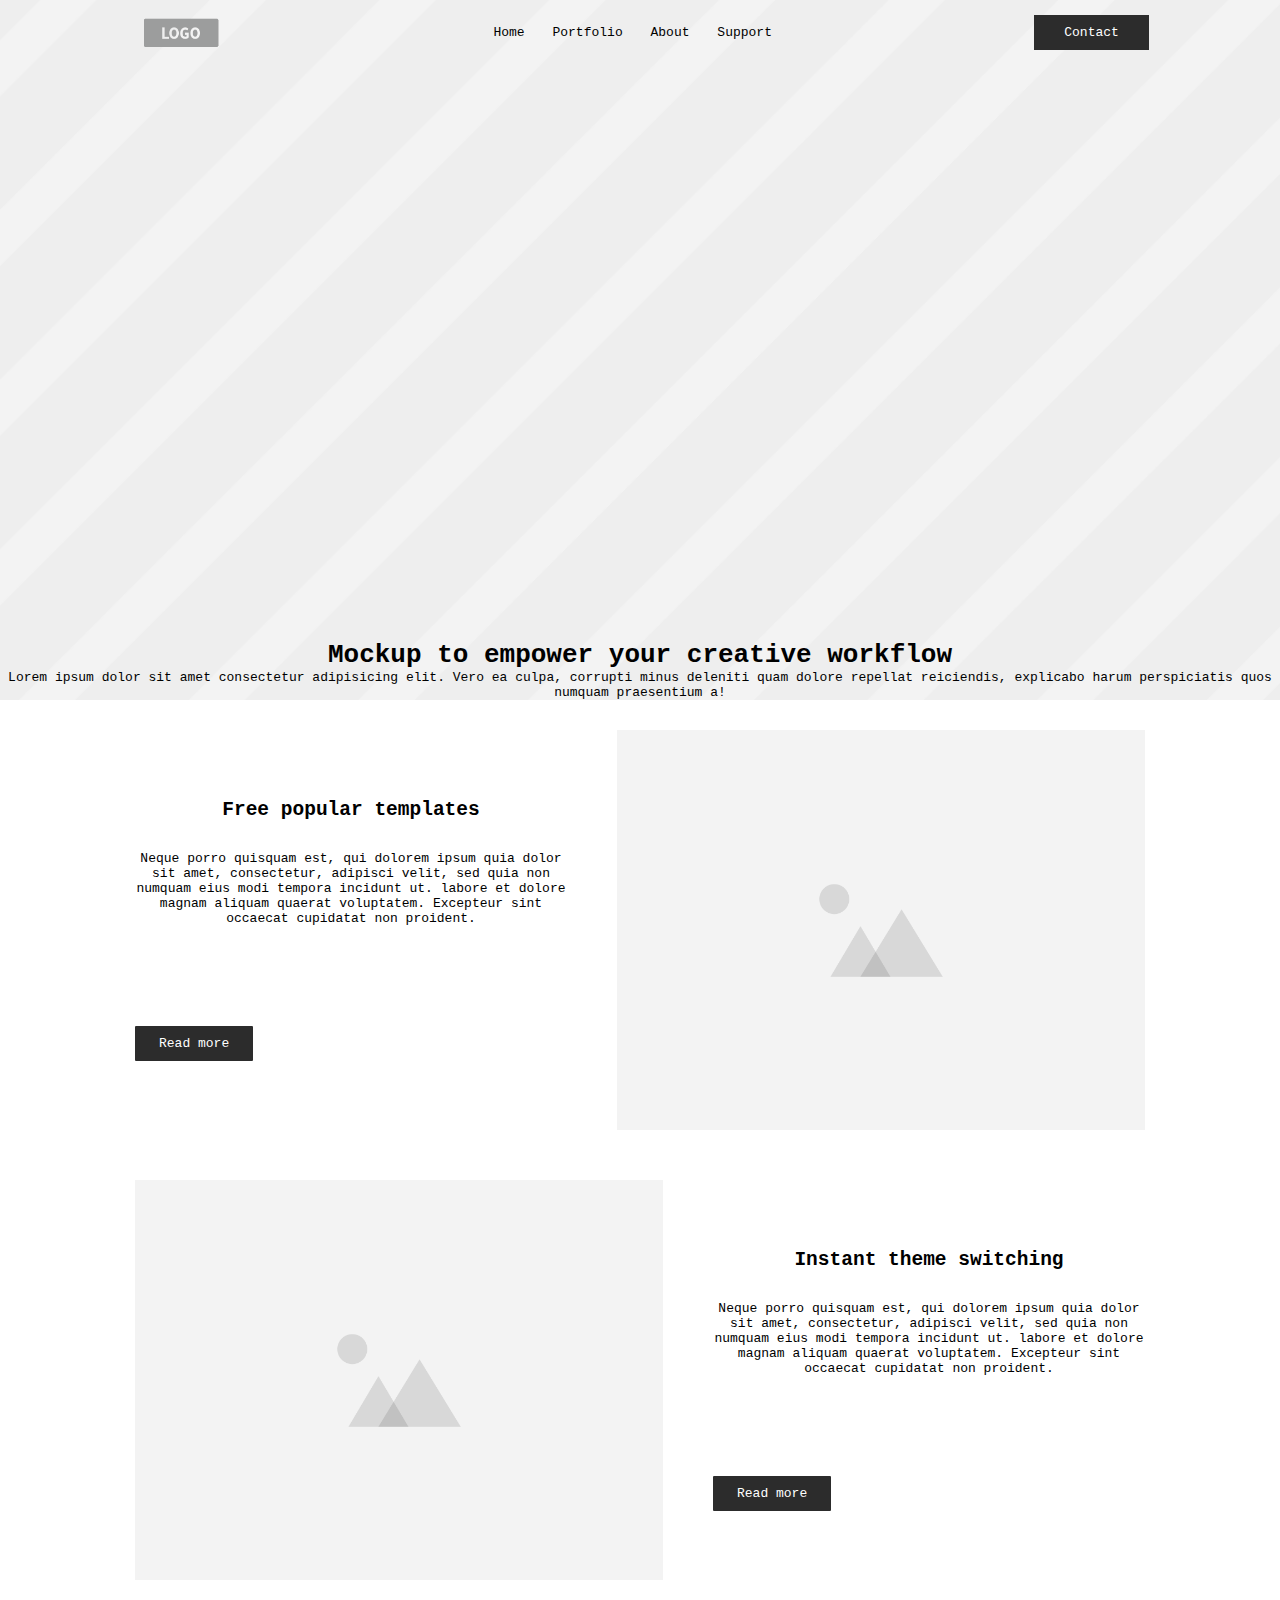
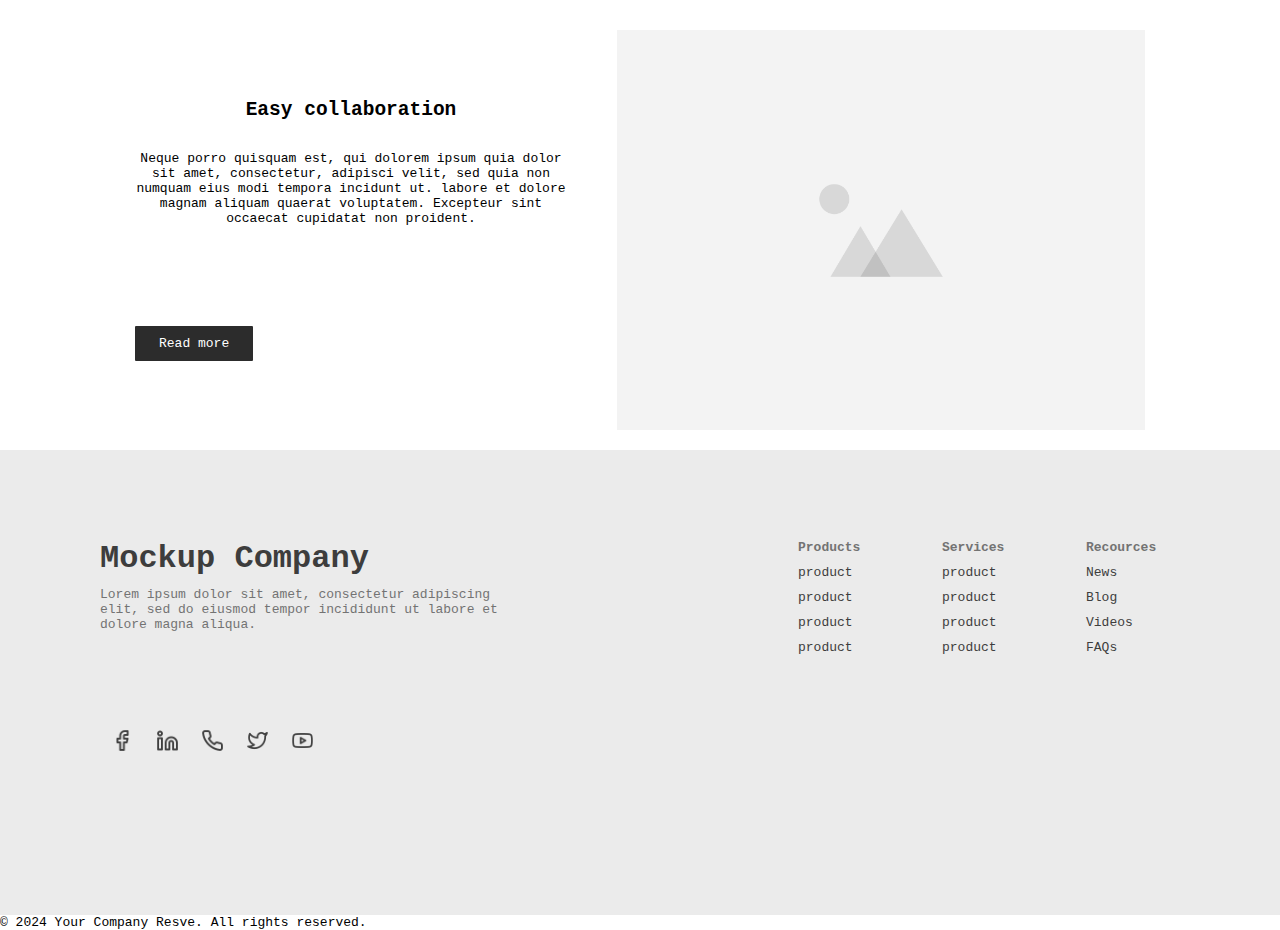
<file: index.html>
<!DOCTYPE html>
<html lang="en">
<head>
    <meta charset="UTF-8">
    <meta name="viewport" content="width=device-width, initial-scale=1.0">
    <link rel="stylesheet" href="style.css">
    <link rel="shortcut icon" href="logo/favicon.ico" type="image/x-icon">
    <link rel="preconnect" href="https://fonts.googleapis.com">
    <title>Mockup company</title>
</head>
<body>
    <nav>
        <img src="logo/logo.png" alt="placeholder logo" class="logo">
        <div class="links">
            <a href="index.html" class="Home">Home</a>
            <a href="portfolio.html" class="Portfolio">Portfolio</a>
            <a href="about.html" class="About">About</a>   
            <a href="support.html" class="Support">Support</a>
        </div>
        <div class="contact">
            <a href="contact.html" class="Contact">Contact</a>
        </div>
    </nav>
    <section class="hero-img">
       <div class="hero-text">
            <h1>
                Mockup to empower your 
                creative workflow 
            </h1>
            <p>
                Lorem ipsum dolor sit amet consectetur adipisicing elit. Vero ea culpa, corrupti minus deleniti quam dolore repellat 
                reiciendis, explicabo harum perspiciatis quos numquam praesentium a!
            </p>
        </div>



    </section>

   <section class="section-2">
    <article class="block">
        <div class="text-L">
            <h2>
                Free popular templates
            </h2>
            <p>
                Neque porro quisquam est, qui dolorem ipsum quia dolor sit amet, 
                consectetur, adipisci velit, sed quia non numquam eius modi 
                tempora incidunt ut. labore et dolore magnam aliquam quaerat 
                voluptatem. Excepteur sint occaecat cupidatat non proident.
            </p>
            
            <div class="Read_more">
                <a href="#" class="Read_more">Read more</a>
            </div>
        </div>
        <img src="img/IMAGE_PH.png" alt="placeholder">
    </article>

    <article class="block">
        <img src="img/IMAGE_PH.png" alt="placeholder">
        <div class="text-R">
            <h2>
                Instant theme switching
            </h2>
            <p>
                Neque porro quisquam est, qui dolorem ipsum quia dolor sit amet, 
                consectetur, adipisci velit, sed quia non numquam eius modi 
                tempora incidunt ut. labore et dolore magnam aliquam quaerat 
                voluptatem. Excepteur sint occaecat cupidatat non proident.
            </p>
            <div class="Read_more">
                <a href="#" class="Read_more">Read more</a>
            </div>
        </div>
    </article>

    <article class="block">
        <div class="text-L">
            <h2>
                Easy collaboration 
            </h2>
            <p>
                Neque porro quisquam est, qui dolorem ipsum quia dolor sit amet, 
                consectetur, adipisci velit, sed quia non numquam eius modi 
                tempora incidunt ut. labore et dolore magnam aliquam quaerat 
                voluptatem. Excepteur sint occaecat cupidatat non proident.
            </p>
            <div class="Read_more">
                <a href="#" class="Read_more">Read more</a>
            </div>
        </div>
        <img src="img/IMAGE_PH.png" alt="placeholder">
    </article>
   </section>

   <footer>
    <section class="footer">
        
        <article class="Footer-L">
            <div class="footer-text">
                <h6>Mockup Company</h6>
                <p>Lorem ipsum dolor sit amet, consectetur
                    adipiscing elit, sed do eiusmod tempor 
                    incididunt ut labore et dolore magna aliqua.
                </p>
            </div>
            <div class="socials">
                <a href="https://web.facebook.com/?_rdc=1&_rdr" target="_blank"><img src="icons/footer/facebook.png" alt=""></a>
                <a href="https://www.linkedin.com/signup" target="_blank"><img src="icons/footer/linkedin.png" alt=""></a>
                <a href="32 483 29 66 65" target="_blank"><img src="icons/footer/phone.png" alt=""></a>
                <a href="https://x.com" target="_blank"><img src="icons/footer/twitter.png" alt=""></a>
                <a href="https://www.youtube.com" target="_blank"><img src="icons/footer/youtube.png" alt=""></a>
               
            </div>
        </article>

        <article class="Footer-R">
            <div class="colum-1">
                <P>Products</P>
                    <a href="#">product</a>
                    <a href="#">product</a>
                    <a href="#">product</a>
                    <a href="#">product</a>
            </div>
            <div class="colum-1">
                <P>Services</P>
                    <a href="#">product</a>
                    <a href="#">product</a>
                    <a href="#">product</a>
                    <a href="#">product</a>
            </div>
            <div class="colum-1">
                <P>Recources</P>
                    <a href="#">News</a>
                    <a href="#">Blog</a>
                    <a href="#">Videos</a>
                    <a href="#">FAQs</a>
            </div>
        </article>

    </section>
</footer>
<p>
    &copy; 2024 Your Company Resve. All rights reserved.
</p>
</body>
</html>
</file>
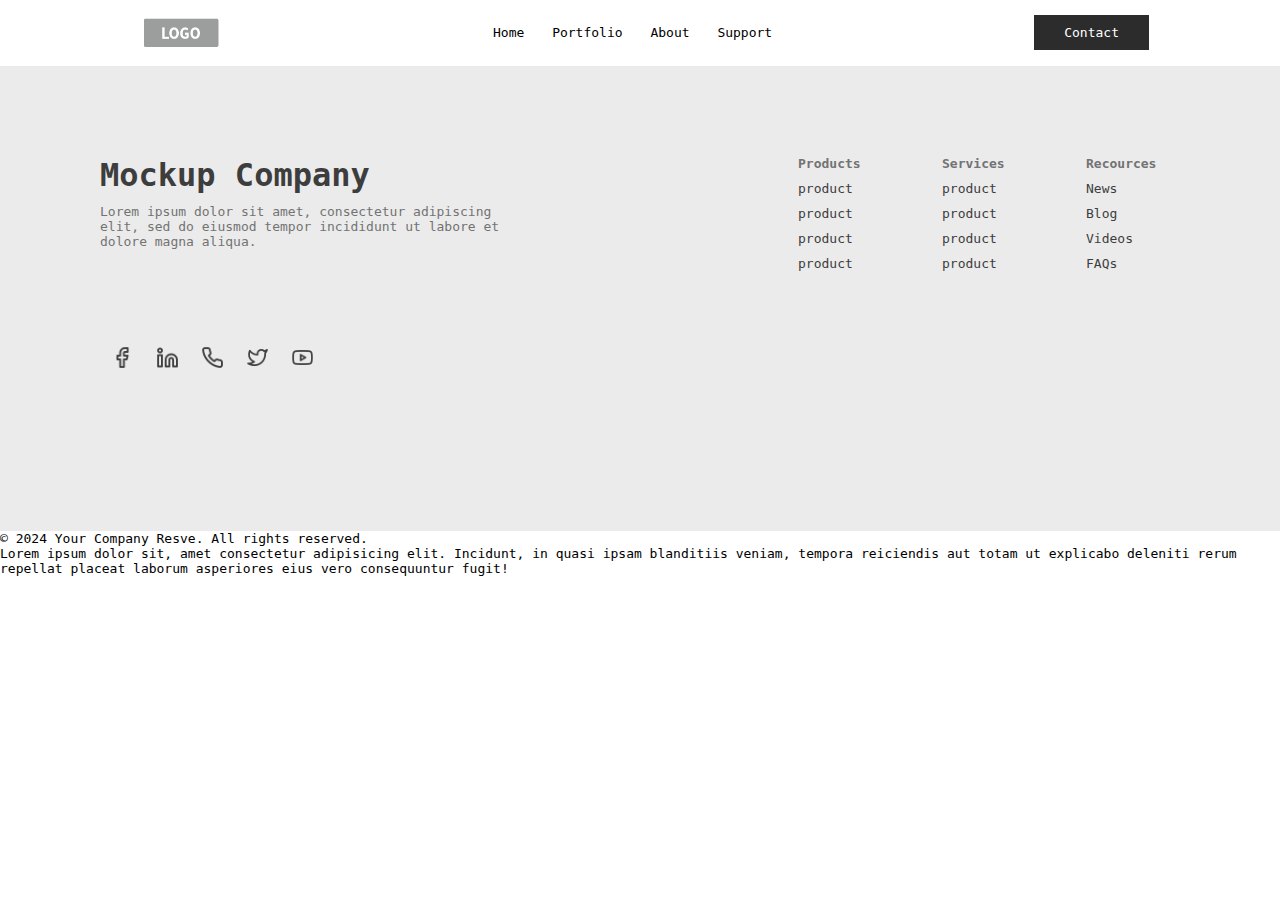
<file: about.html>
<!DOCTYPE html>
<html lang="en">
<head>
    <meta charset="UTF-8">
    <meta name="viewport" content="width=device-width, initial-scale=1.0">
    <link rel="stylesheet" href="style.css">
    <link rel="shortcut icon" href="logo/favicon.ico" type="image/x-icon">
    <link rel="preconnect" href="https://fonts.googleapis.com">
    <title>Mockup company</title>
</head>
<body>
    <nav>
        <img src="logo/logo.png" alt="placeholder logo" class="logo">
        <div class="links">
            <a href="index.html" class="Home">Home</a>
            <a href="portfolio.html" class="Portfolio">Portfolio</a>
            <a href="about.html" class="About">About</a>   
            <a href="support.html" class="Support">Support</a>
        </div>
        <div class="contact">
            <a href="contact.html" class="Contact">Contact</a>
        </div>
    </nav>
  

    <footer>
        <section class="footer">
            
            <article class="Footer-L">
                <div class="footer-text">
                    <h6>Mockup Company</h6>
                    <p>Lorem ipsum dolor sit amet, consectetur
                        adipiscing elit, sed do eiusmod tempor 
                        incididunt ut labore et dolore magna aliqua.
                    </p>
                </div>
                <div class="socials">
                    <a href="https://web.facebook.com/?_rdc=1&_rdr" target="_blank"><img src="icons/footer/facebook.png" alt=""></a>
                    <a href="https://www.linkedin.com/signup" target="_blank"><img src="icons/footer/linkedin.png" alt=""></a>
                    <a href="32 483 29 66 65" target="_blank"><img src="icons/footer/phone.png" alt=""></a>
                    <a href="https://x.com" target="_blank"><img src="icons/footer/twitter.png" alt=""></a>
                    <a href="https://www.youtube.com" target="_blank"><img src="icons/footer/youtube.png" alt=""></a>
                   
                </div>
            </article>

            <article class="Footer-R">
                <div class="colum-1">
                    <P>Products</P>
                        <a href="#">product</a>
                        <a href="#">product</a>
                        <a href="#">product</a>
                        <a href="#">product</a>
                </div>
                <div class="colum-1">
                    <P>Services</P>
                        <a href="#">product</a>
                        <a href="#">product</a>
                        <a href="#">product</a>
                        <a href="#">product</a>
                </div>
                <div class="colum-1">
                    <P>Recources</P>
                        <a href="#">News</a>
                        <a href="#">Blog</a>
                        <a href="#">Videos</a>
                        <a href="#">FAQs</a>
                </div>
            </article>

        </section>
    </footer>
    <p>
        &copy; 2024 Your Company Resve. All rights reserved.
    </p>
</body>
</html>





Lorem ipsum dolor sit, amet consectetur adipisicing elit. Incidunt, in quasi ipsam blanditiis veniam, tempora reiciendis aut totam ut explicabo deleniti rerum repellat placeat laborum asperiores eius vero consequuntur fugit!
</file>
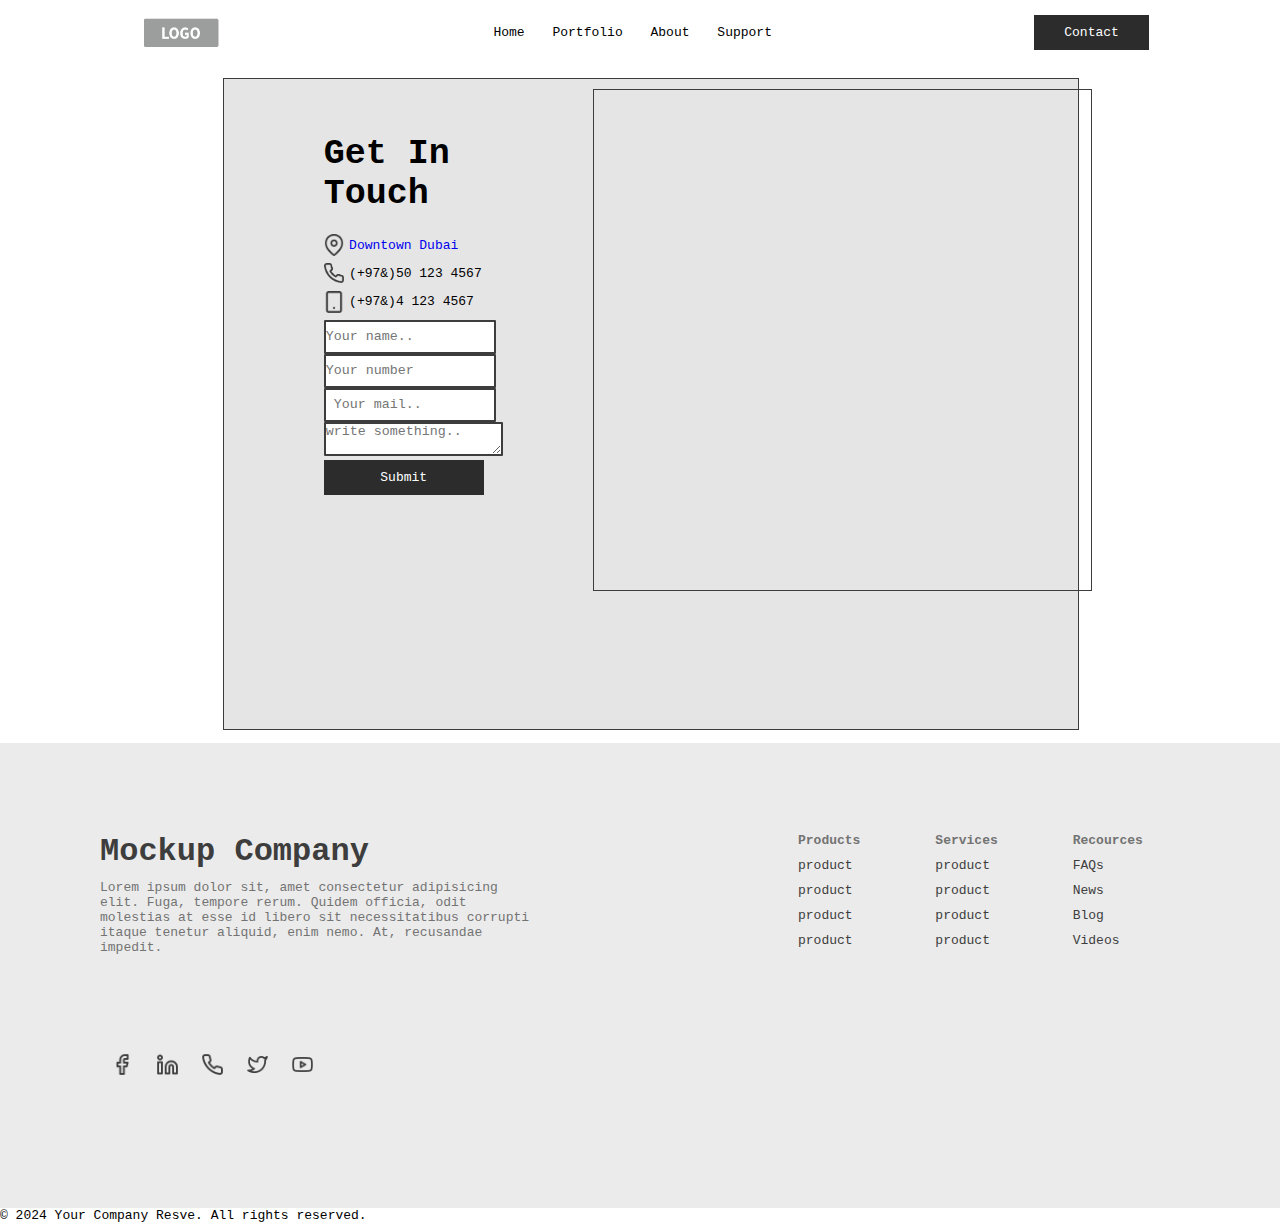
<file: contact.html>
<!DOCTYPE html>
<html lang="en">
<head>
    <meta charset="UTF-8">
    <meta name="viewport" content="width=device-width, initial-scale=1.0">
    <link rel="stylesheet" href="style.css">
    <link rel="shortcut icon" href="logo/favicon.ico" type="image/x-icon">
    <link rel="preconnect" href="https://fonts.googleapis.com">
    <title>Mockup company</title>
</head>
<body>
    <nav>
        <img src="logo/logo.png" alt="placeholder logo" class="logo">
        <div class="links">
            <a href="index.html" class="Home">Home</a>
            <a href="portfolio.html" class="Portfolio">Portfolio</a>
            <a href="about.html" class="About">About</a>   
            <a href="support.html" class="Support">Support</a>
        </div>
        <div class="contact">
            <a href="contact.html" class="Contact">Contact</a>
        </div>
    </nav>
    <section class="form">
        <div class="box">
            <article class="form-L">
                                    
                <h3>Get In Touch</h3>

                <div class="contact-info">

                    <div class="location">
                    
                        <img src="icons/location.png" alt="location_pin">
                        <a href="https://maps.app.goo.gl/AEuD7EcXFo3QknCe9" target="_blank">Downtown Dubai</a>
                    
                    </div>
                    <div class="phone1">

                        <img src="icons/phone_1.png" alt="phone_icon">
                        <p>(+97&)50 123 4567</p>
                    </div>
                    <div class="phone2">
                        
                        <img src="icons/phone_2.png" alt="phone_icon">
                        <p>(+97&)4 123 4567</p>
                    </div>

                </div>

                    <div class="name_phone">

                        <div class="name">
                            <!-- <label for="name">Naam</label> -->
                            <input type="text" name="name" id="name" placeholder="Your name..">
                        </div>
                    
                        <div class="tel">
                            <!-- <label for="pnumber">Phone Number</label> -->
                            <input type="tel" name="number" id="pnumber" placeholder="Your number">
                        </div>

                    </div>
                    <div class="mail">
                    
                        <!-- <label for="">Your mail</label> -->
                        <input type="email" name="email" id="email" placeholder=" Your mail..">
                    
                    </div>
                    <div class="subject">

                        <!-- <label for="subject">Subject</label> -->
                        <textarea name="subject" id="subject" placeholder="write something.."></textarea>

                    </div>
                
                <div class="Submit">
                    <a href="#" class="submit">Submit</a>
                </div>

            </article>

            <article class="form-R">
                
                <div class="map-container">
                    <!-- <img src="img/place holder.jpeg" alt="placeholder image"> -->
                    <iframe src="https://www.google.com/maps/embed?pb=!1m18!1m12!1m3!1d14441.078483886251!2d55.26772669824309!3d25.19412839340329!2m3!1f0!2f0!3f0!3m2!1i1024!2i768!4f13.1!3m3!1m2!1s0x3e5f682f700cf983%3A0xb5cc58b076c0b904!2sDowntown%20Dubai%20-%20Dubai%20-%20Vereinigte%20Arabische%20Emirate!5e0!3m2!1sde!2sbd!4v1720867207200!5m2!1sde!2sbd" width="497" height="496" style="border:0;" allowfullscreen="" loading="la" referrerpolicy="no-referrer-when-downgrade"></iframe>
                </div>

            </article>
        </div>

    </section>
    

    <footer>
        <section class="footer">
            
            <article class="Footer-L">
                <div class="footer-text">
                    <h6>Mockup Company</h6>
                    <p>Lorem ipsum dolor sit, amet consectetur adipisicing elit. Fuga, tempore rerum. Quidem officia, odit molestias at esse id libero sit necessitatibus corrupti itaque tenetur aliquid, enim nemo. At, recusandae impedit.
                    </p>
                </div>
                <div class="socials">
                    <a href="https://web.facebook.com/?_rdc=1&_rdr" target="_blank"><img src="icons/footer/facebook.png" alt=""></a>
                    <a href="https://www.linkedin.com/signup" target="_blank"><img src="icons/footer/linkedin.png" alt=""></a>
                    <a href="32 483 29 66 65" target="_blank"><img src="icons/footer/phone.png" alt=""></a>
                    <a href="https://x.com" target="_blank"><img src="icons/footer/twitter.png" alt=""></a>
                    <a href="https://www.youtube.com" target="_blank"><img src="icons/footer/youtube.png" alt=""></a>
                   
                </div>
            </article>

            <article class="Footer-R">
                <div class="colum-1">
                    <P>Products</P>
                        <a href="#">product</a>
                        <a href="#">product</a>
                        <a href="#">product</a>
                        <a href="#">product</a>
                </div>
                <div class="colum-2">
                    <P>Services</P>
                        <a href="#">product</a>
                        <a href="#">product</a>
                        <a href="#">product</a>
                        <a href="#">product</a>
                </div>
                <div class="colum-2">
                    <P>Recources</P>
                        <a href="#">FAQs</a>
                        <a href="#">News</a>
                        <a href="#">Blog</a>
                        <a href="#">Videos</a>
                </div>
            </article>

        </section>
    </footer>
    <p>
        &copy; 2024 Your Company Resve. All rights reserved.
    </p>
</body>
</html>
</file>
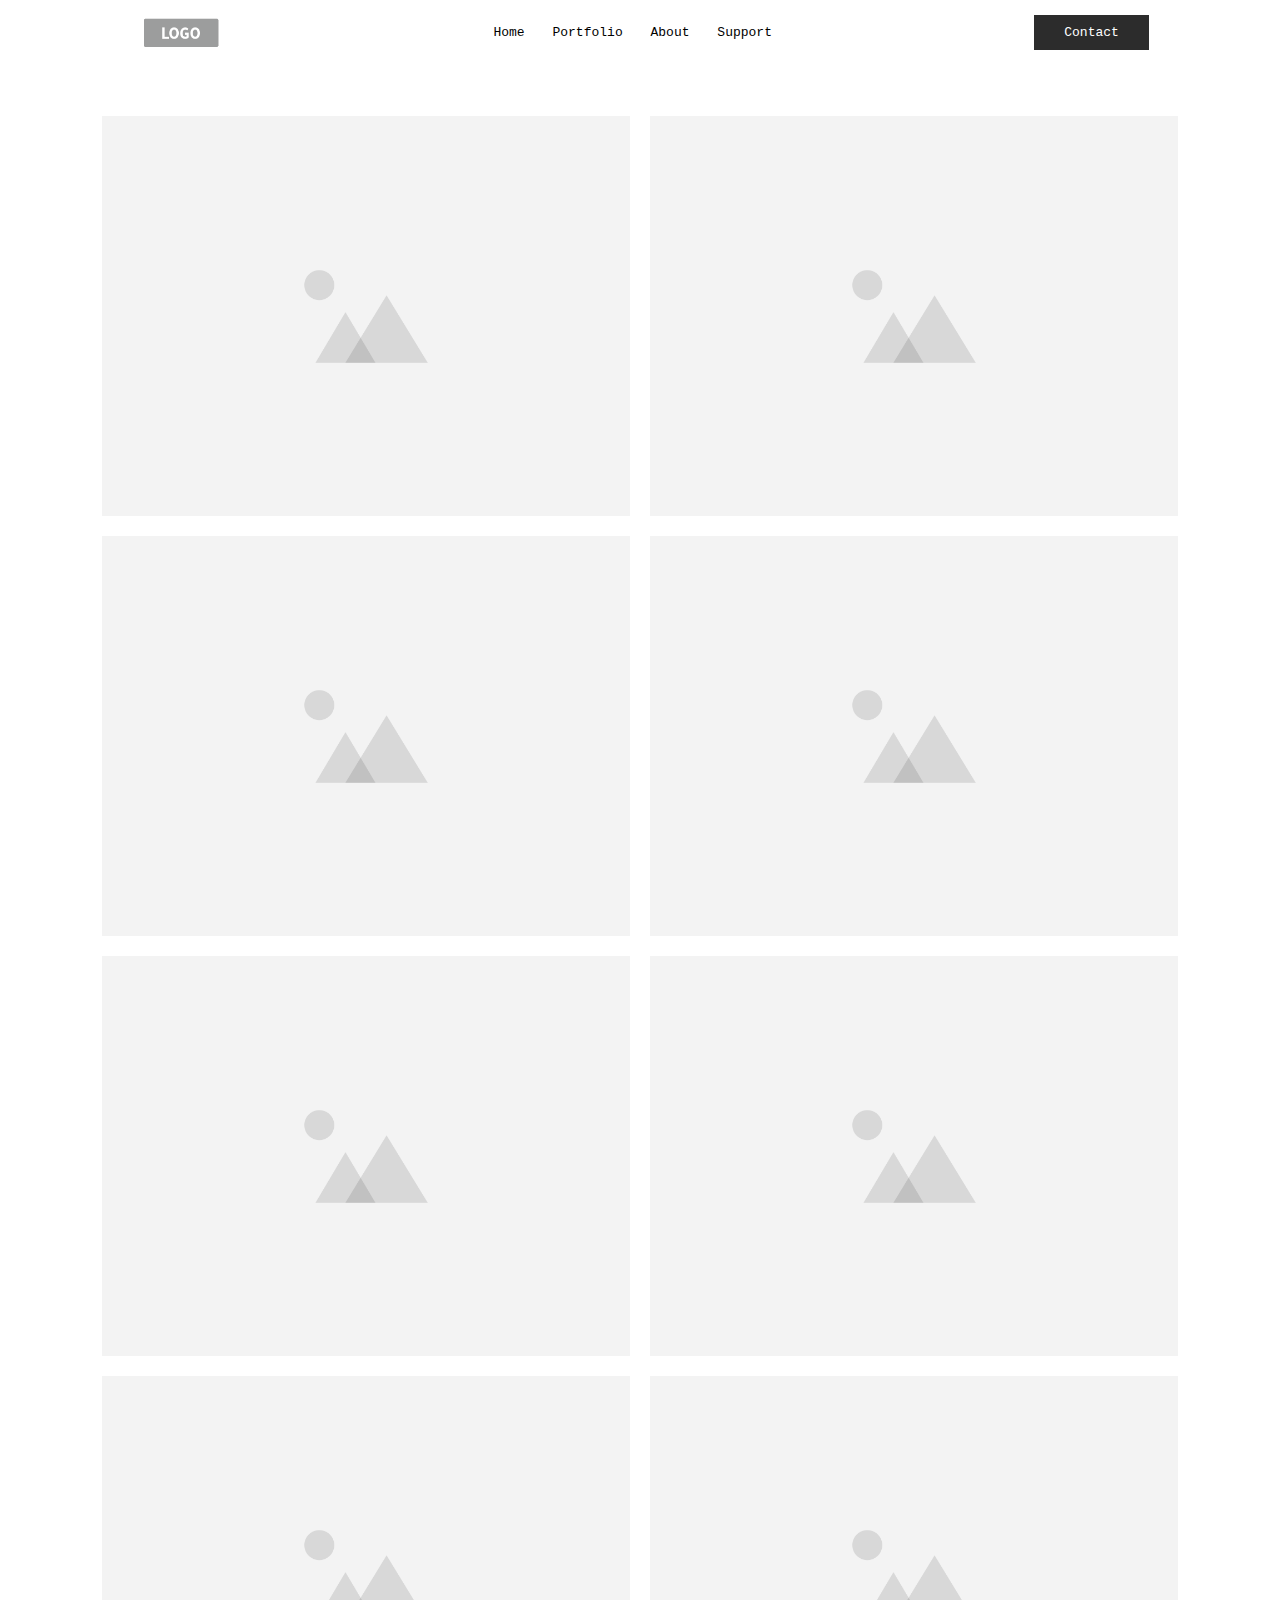
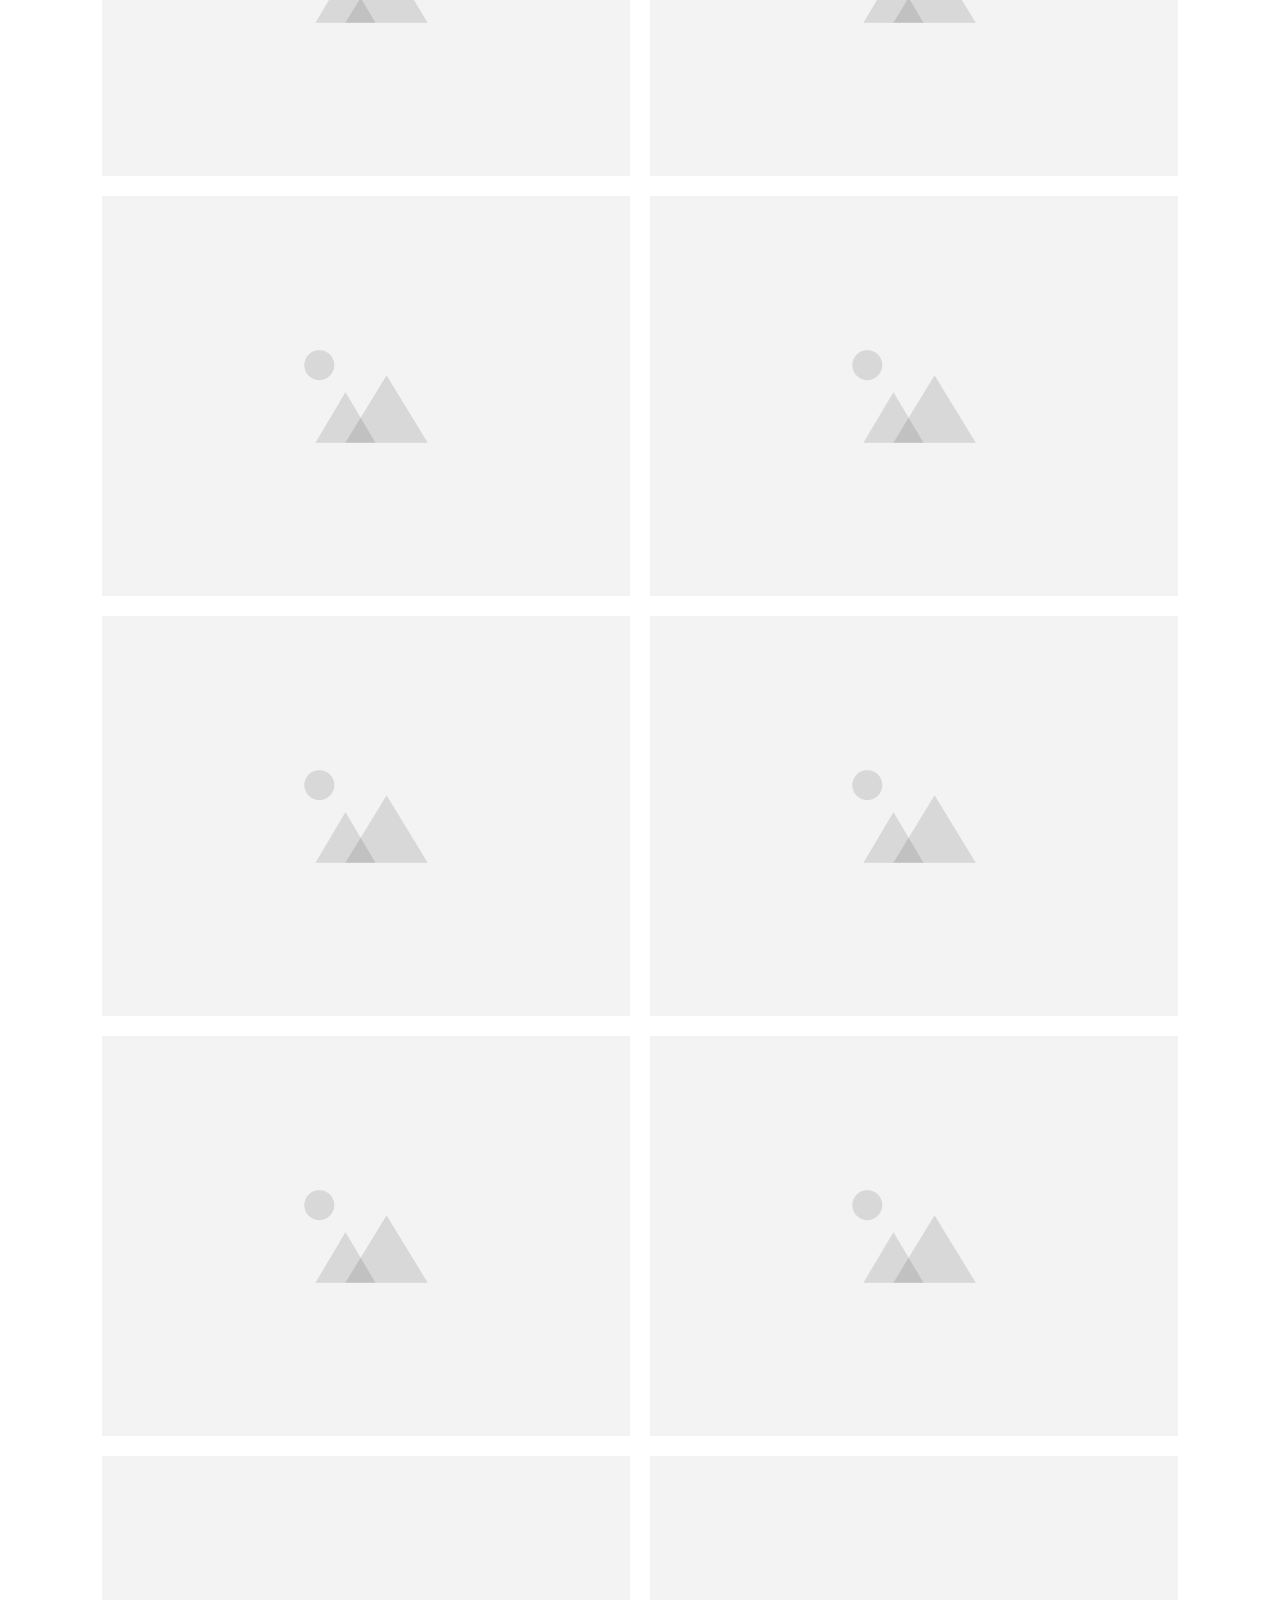
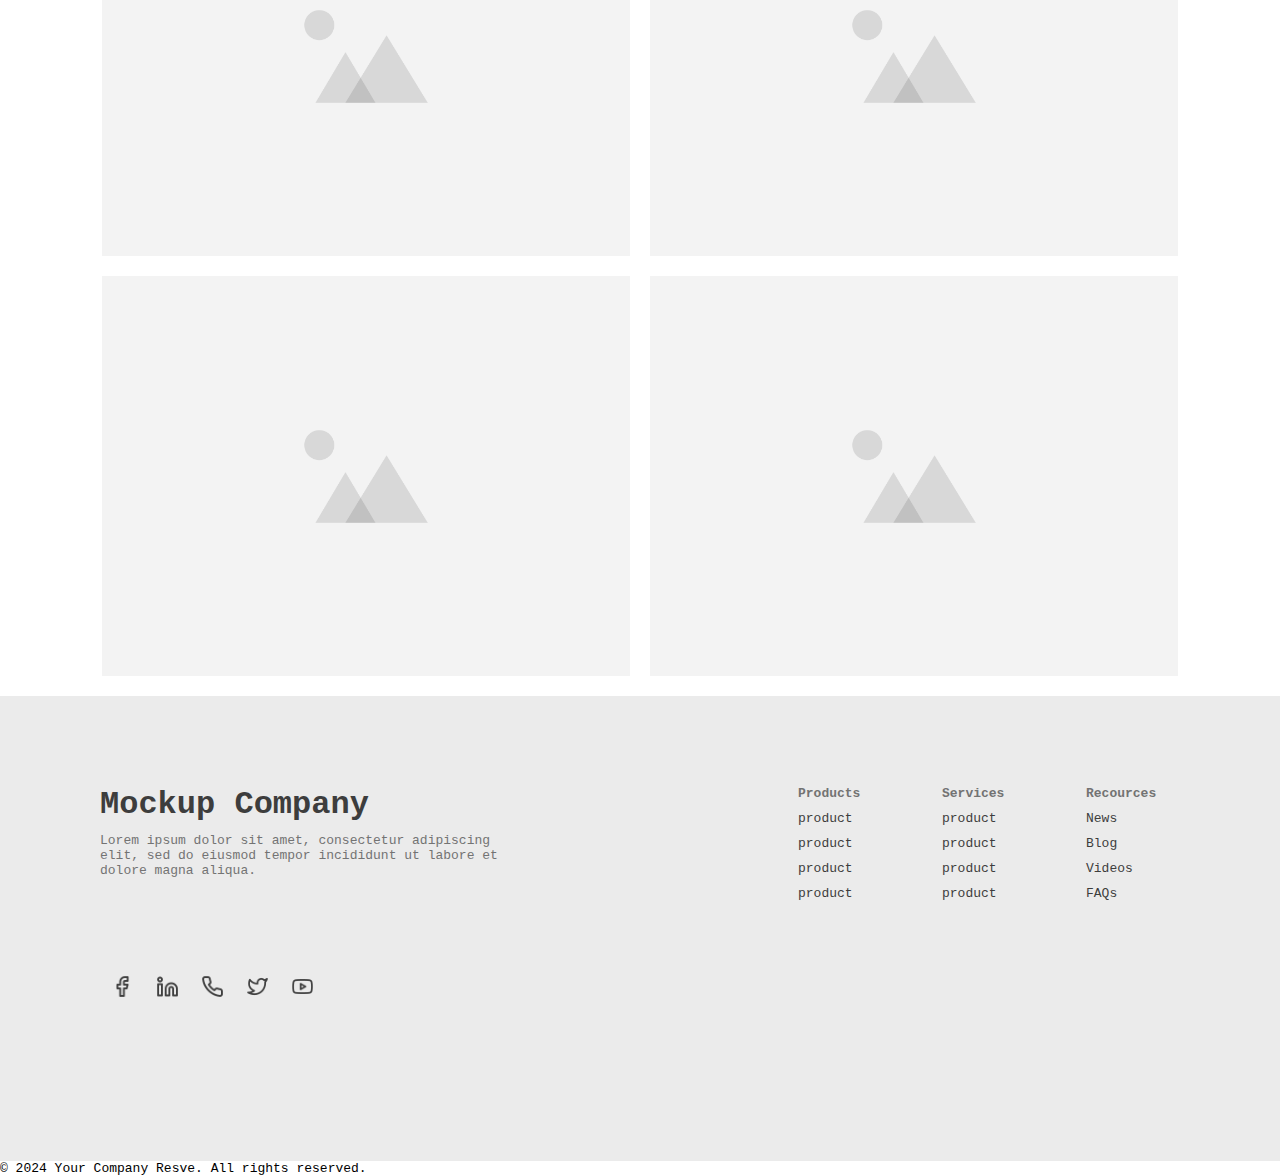
<file: portfolio.html>
<!DOCTYPE html>
<html lang="en">
<head>
    <meta charset="UTF-8">
    <meta name="viewport" content="width=device-width, initial-scale=1.0">
    <link rel="stylesheet" href="style.css">
    <link rel="shortcut icon" href="logo/favicon.ico" type="image/x-icon">
    <link rel="preconnect" href="https://fonts.googleapis.com">
    <title>Mockup company</title>
</head>
<body>
    <nav>
        <img src="logo/logo.png" alt="placeholder logo" class="logo">
        <div class="links">
            <a href="index.html" class="Home">Home</a>
            <a href="portfolio.html" class="Portfolio">Portfolio</a>
            <a href="about.html" class="About">About</a>   
            <a href="support.html" class="Support">Support</a>
        </div>
        <div class="contact">
            <a href="contact.html" class="Contact">Contact</a>
        </div>
    </nav>
    <section class="portfolio">
        
            <article class="left">
                <img src="img/IMAGE_PH.png" alt="placeholder">
                <img src="img/IMAGE_PH.png" alt="placeholder">
                <img src="img/IMAGE_PH.png" alt="placeholder">
                <img src="img/IMAGE_PH.png" alt="placeholder">
                <img src="img/IMAGE_PH.png" alt="placeholder">
                <img src="img/IMAGE_PH.png" alt="placeholder">
                <img src="img/IMAGE_PH.png" alt="placeholder">
                <img src="img/IMAGE_PH.png" alt="placeholder">
                <img src="img/IMAGE_PH.png" alt="placeholder">
            </article>
            <article class="right">
                <img src="img/IMAGE_PH.png" alt="placeholder">
                <img src="img/IMAGE_PH.png" alt="placeholder">
                <img src="img/IMAGE_PH.png" alt="placeholder">
                <img src="img/IMAGE_PH.png" alt="placeholder">
                <img src="img/IMAGE_PH.png" alt="placeholder">
                <img src="img/IMAGE_PH.png" alt="placeholder">
                <img src="img/IMAGE_PH.png" alt="placeholder">
                <img src="img/IMAGE_PH.png" alt="placeholder">
                <img src="img/IMAGE_PH.png" alt="placeholder">
            </article>

    
    </section>

    <footer>
        <section class="footer">
            
            <article class="Footer-L">
                <div class="footer-text">
                    <h6>Mockup Company</h6>
                    <p>Lorem ipsum dolor sit amet, consectetur
                        adipiscing elit, sed do eiusmod tempor 
                        incididunt ut labore et dolore magna aliqua.
                    </p>
                </div>
                <div class="socials">
                    <a href="https://web.facebook.com/?_rdc=1&_rdr" target="_blank"><img src="icons/footer/facebook.png" alt=""></a>
                    <a href="https://www.linkedin.com/signup" target="_blank"><img src="icons/footer/linkedin.png" alt=""></a>
                    <a href="32 483 29 66 65" target="_blank"><img src="icons/footer/phone.png" alt=""></a>
                    <a href="https://x.com" target="_blank"><img src="icons/footer/twitter.png" alt=""></a>
                    <a href="https://www.youtube.com" target="_blank"><img src="icons/footer/youtube.png" alt=""></a>
                   
                </div>
            </article>

            <article class="Footer-R">
                <div class="colum-1">
                    <P>Products</P>
                        <a href="#">product</a>
                        <a href="#">product</a>
                        <a href="#">product</a>
                        <a href="#">product</a>
                </div>
                <div class="colum-1">
                    <P>Services</P>
                        <a href="#">product</a>
                        <a href="#">product</a>
                        <a href="#">product</a>
                        <a href="#">product</a>
                </div>
                <div class="colum-1">
                    <P>Recources</P>
                        <a href="#">News</a>
                        <a href="#">Blog</a>
                        <a href="#">Videos</a>
                        <a href="#">FAQs</a>
                </div>
            </article>

        </section>
    </footer>
    <p>
        &copy; 2024 Your Company Resve. All rights reserved.
    </p>
</body>
</html>
</file>
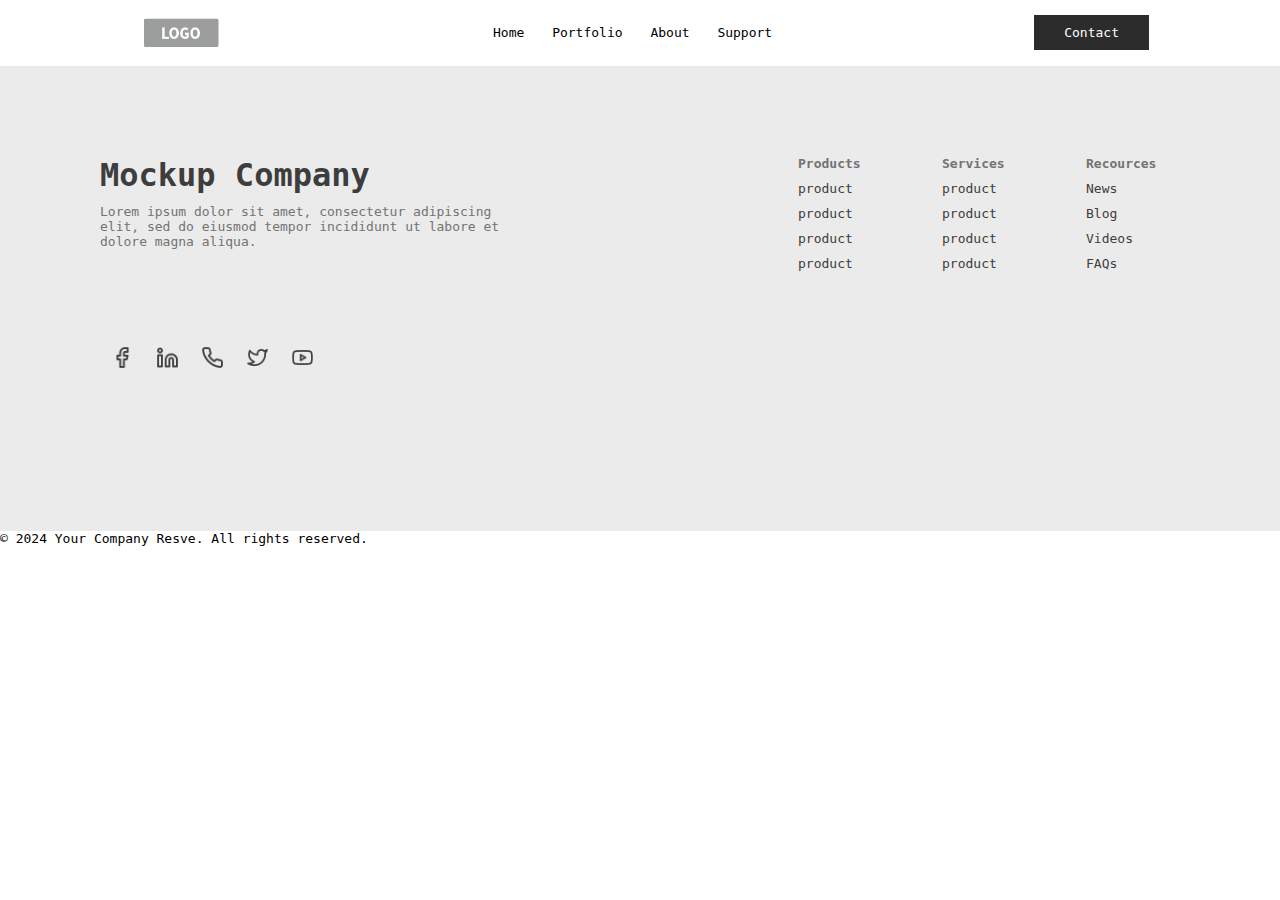
<file: support.html>
<!DOCTYPE html>
<html lang="en">
<head>
    <meta charset="UTF-8">
    <meta name="viewport" content="width=device-width, initial-scale=1.0">
    <link rel="stylesheet" href="style.css">
    <link rel="shortcut icon" href="logo/favicon.ico" type="image/x-icon">
    <link rel="preconnect" href="https://fonts.googleapis.com">
    <title>Mockup company</title>
</head>
<body>
    <nav>
        <img src="logo/logo.png" alt="placeholder logo" class="logo">
        <div class="links">
            <a href="index.html" class="Home">Home</a>
            <a href="portfolio.html" class="Portfolio">Portfolio</a>
            <a href="about.html" class="About">About</a>   
            <a href="support.html" class="Support">Support</a>
        </div>
        <div class="contact">
            <a href="contact.html" class="Contact">Contact</a>
        </div>
    </nav>
  

    <footer>
        <section class="footer">
            
            <article class="Footer-L">
                <div class="footer-text">
                    <h6>Mockup Company</h6>
                    <p>Lorem ipsum dolor sit amet, consectetur
                        adipiscing elit, sed do eiusmod tempor 
                        incididunt ut labore et dolore magna aliqua.
                    </p>
                </div>
                <div class="socials">
                    <a href="https://web.facebook.com/?_rdc=1&_rdr"><img src="icons/footer/facebook.png" alt=""></a>
                    <a href="https://www.linkedin.com/signup"><img src="icons/footer/linkedin.png" alt=""></a>
                    <a href="32 483 29 66 65"><img src="icons/footer/phone.png" alt=""></a>
                    <a href="https://x.com"><img src="icons/footer/twitter.png" alt=""></a>
                    <a href="https://www.youtube.com"><img src="icons/footer/youtube.png" alt=""></a>
                   
                </div>
            </article>

            <article class="Footer-R">
                <div class="colum-1">
                    <P>Products</P>
                        <a href="#">product</a>
                        <a href="#">product</a>
                        <a href="#">product</a>
                        <a href="#">product</a>
                </div>
                <div class="colum-1">
                    <P>Services</P>
                        <a href="#">product</a>
                        <a href="#">product</a>
                        <a href="#">product</a>
                        <a href="#">product</a>
                </div>
                <div class="colum-1">
                    <P>Recources</P>
                        <a href="#">News</a>
                        <a href="#">Blog</a>
                        <a href="#">Videos</a>
                        <a href="#">FAQs</a>
                </div>
            </article>

        </section>
    </footer>
    <p>
        &copy; 2024 Your Company Resve. All rights reserved.
    </p>
</body>
</file>
<file: style.css>
:root[data-theme="light"] {
    --text: rgb(4, 3, 22);
    --background: rgb(251, 251, 254);
    --primary: rgb(47, 39, 206);
    --secondary: rgb(221, 219, 255);
    --accent: rgb(68, 61, 255);
}
:root[data-theme="dark"] {
    --text: rgb(0, 0, 0);
    --background: rgb(1, 1, 4);
    --primary: rgb(58, 49, 216);
    --secondary: rgb(2, 0, 36);
    --accent: rgb(6, 0, 194);
}
/* <---------------------Global---------------------> */
*{
    padding: 0;
    margin: 0; 
    text-decoration: none;
    font-family: monospace;
    
}
/* <---------------------Nav---------------------> */
.logo img{
    display: flex;
    max-width: 100%;
}
nav{
    display: flex;
    justify-content: space-around;
    /* background-color: aliceblue; */
    padding: 5px;
    align-items: center;
}
.links a{
    color: var(--text);
    justify-content: center;
    margin: 0px 10px;

}
.logo{
    width: 100px;
    display: flex;
    justify-content: flex-start;
}
.Contact{
    border: none;
    text-decoration: none;
    color: rgb(255, 255, 255);
    padding: 10px 30px;
    background-color: rgb(44, 44, 44);
}
/* <---------------------Home---------------------> */
.hero-img{
    background-image: url(img/Hero.png);
    height: 100%;
    width: 100%;
    background-repeat: no-repeat;
    background-size: cover;
    display: flex;
    margin-top: -66px;
}

.hero-text{
    text-align: center;
    margin-top: 50%;
}
h1{
    font-size: 56;

}
p{
    font-size: 18;

}


.block{
    display: flex;
    padding-top: 57px;
    text-align: center; 
    align-items: center;
    justify-content: center;
    padding: 30px 0px 20px 0px;
}

.Read_more{
    border: none;
    text-decoration: none;
    color: rgb(255, 255, 255);
    padding: 10px 12px;
    margin-top: 100px;
    background-color: rgb(44, 44, 44);
    width: fit-content;
    border-radius: 1px;
    
    
} 
.section-2{
    margin: 0px 100px 0px 100px;
}
h2{
    margin-bottom: 30px;
}
.text-L{
    margin-right: 50px;
    width: 40%;
}
.text-R{
    margin-left: 50px;
    width: 40%;
}

/* <---------------------Portfolio---------------------> */

.portfolio{
    justify-content: center;
    display: flex;
    margin: 40px 10px 10px 10px;
    
}
.left img{
    padding: 10px;
    max-width: 100%;
    display: flex;
}
.right img{
    padding: 10px;
    max-width: 100%;
    display: flex;
}

/* <---------------------CONTACT---------------------> */

.box{
    width: 65.2%;
    height: 70vh; 
    border-width: 1px;
    border-style: solid;
    border-color: #3D3D3D;
    display: flex;
    background-color: rgb(229, 229, 229);
    margin: 1% 17.4%;
    padding: 10px;
}
h3{
font-size: 35px;
margin-bottom: 20px;
}

.contact-info img{
max-width: 20px;
margin-right: 3%;
}

.location{ 
    display: flex;
    align-items: center;
    margin-bottom: 4%;
}
.phone1 {
    display: flex;
    align-items: center;
    margin-bottom: 4%;
}

.phone2{
   display: flex;
   align-items: center;
   margin-bottom: 4%;
}


.form-L{
    max-width: 300px;
    margin: 0px;
    margin-left: 10vh;
    margin-right: 10vh;
    margin-top: 5vh;
    flex: 1;
}
.form-L input {
    border-width: 2px;
    border-color: #3D3D3D ;
    border-radius: 1px;
    border-style: solid;
    height: 30px;
}

.form-L textarea {
    border-width: 2px;
    border-color: #3D3D3D ;
    border-radius: 1px;
    border-style: solid;
    height: 30px;
}

.Submit{
    border: none;
    color: rgb(255, 255, 255);
    padding: 10px 30px;
    background-color: rgb(44, 44, 44);
    width: 100px;
    text-align: center;
    text-decoration: none;
}
.Submit a{
    color: rgb(255, 255, 255);
    text-decoration: none;
}

.form-R{
    flex: 1;  
}
.subject{
    max-width: 100vh;
}
.name_photo{
    display: flex;
}
.form-R img{ 
max-width: 100%;
height: 70vh;   

}

.map-container{
    border-style: solid;
    border-width: 1px;
    border-color: #3D3D3D;
    margin: 0px;
}




/* <---------------------Footer---------------------> */
footer{
    color: #3D3D3D;
    background-color: hwb(0 92% 8%);
    height: 375px;
    text-align: left;
    padding-left: 100px;
    padding-right: 100px;
    padding-top: 90px;
    display: flex;
}
.footer{
    display: flex;
}

h6{
    display: block;
    font-size: 32px;
    margin-bottom: 10px;
    font-weight: bold;
}
.Footer-L{
    display: block;
    width: 40%;
}
.Footer-R{
    display: flex;
    justify-content: end;
    width: 40%;
    padding-left: 20%;
}
.Footer-R P{
    margin-bottom: 10px;
    font-weight: bold;
    display: grid;
    align-content: end;
    color: #3D3D3D;
}
.hyperlink{
    display: flex;
}
.colum-2{
    width:25% ;
    padding-left: 30px;
    
    
}
.colum-1{
    width: 25%;
    padding-left: 50px;
    
}
.colum-2 a{
    flex-direction: column;
    display: block;
    padding-bottom: 10px;
    color: #3D3D3D;

}
.colum-1 a{
    flex-direction: column;
    display: block;
    padding-bottom: 10px;
    color: #3D3D3D;
}
.footer p{
    color: #737373;
}
.socials{
    display: flex;
    flex-direction: row;
    padding-top: 20%;
   
}
.socials img{
    max-width: 45px;
}
</file>
